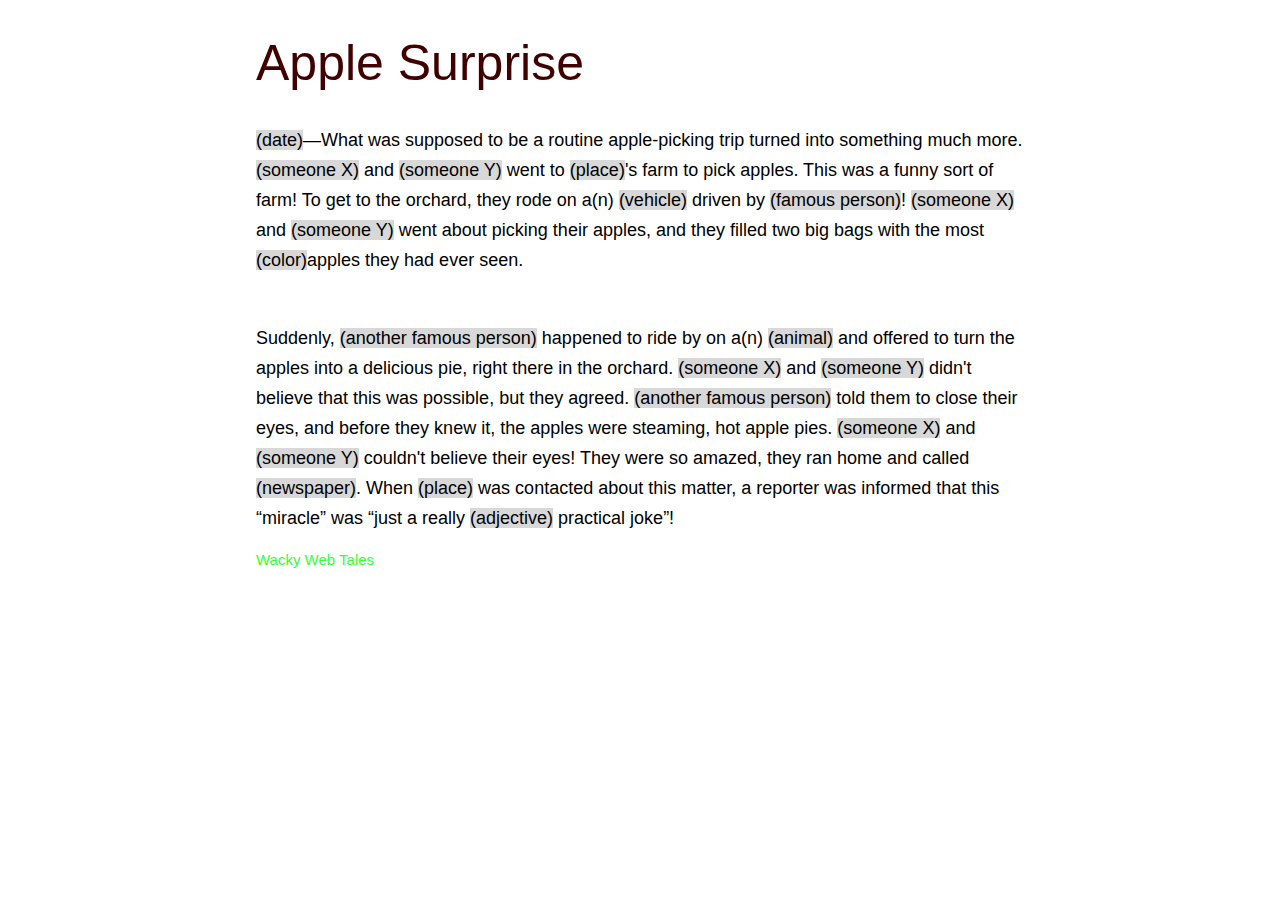
<file: mad-lib.html>
<!DOCTYPE HTML>
<html>
    <head>
	<meta charset="utf-8">
	<title>Apple Surprise</title>
	<style>

	body {
	    font: 18px/30px helvetica;
	    width:60%;
	    margin:auto;
	}

	span {
	   background: #D8D8D8;
}

h1 {
color:#400000;
font: 50px helvetica, sans-serif;
}

h3 {
color:#33FF33;
font: 15px helvetica, sans-serif;
}

	</style>
    </head>
    <body>
	<h1>Apple Surprise</h1>
	<p><span id="date">(date)</span>—What was supposed to be a routine apple-picking trip turned into something much more. <span id="someone X">(someone X)</span> and <span id="someone Y">(someone Y)</span> went to <span id="place">(place)</span>'s farm to pick apples. This was a funny sort of farm! To get to the orchard, they rode on a(n) <span id="vehicle">(vehicle)</span> driven by <span id="famous person">(famous person)</span>! <span id="someone X">(someone X)</span> and <span id="someone Y">(someone Y)</span> went about picking their apples, and they filled two big bags with the most <span id="color">(color)</span>apples they had ever seen.<br><p></p></br>Suddenly, <span id="another famous person">(another famous person)</span> happened to ride by on a(n) <span id="animal">(animal)</span> and offered to turn the apples into a delicious pie, right there in the orchard. <span id="someone X">(someone X)</span> and <span id="someone Y">(someone Y)</span> didn't believe that this was possible, but they agreed. <span id="another famous person">(another famous person)</span> told them to close their eyes, and before they knew it, the apples were steaming, hot apple pies. <span id="someone X">(someone X)</span> and <span id="someone Y">(someone Y)</span> couldn't believe their eyes! They were so amazed, they ran home and called <span id="newspaper">(newspaper)</span>. When <span id="place">(place)</span> was contacted about this matter, a reporter was informed that this “miracle” was “just a really <span id="adjective">(adjective)</span> practical joke”!</p>
	<h3>Wacky Web Tales</h3>
	<script>

	document.getElementById('date').innerHTML = prompt('[1/10]Enter a date');
	document.getElementById('someone X').innerHTML = prompt('[2/10]Enter someone's name');
	document.getElementById('someone Y').innerHTML = prompt('[3/10]Enter someone else's name');
	document.getElementById('place').innerHTML = prompt('[4/10]Enter a someone's place');
	document.getElementById('vehicle').innerHTML = prompt('[5/10}Enter a type of vehicle');
	document.getElementById('famous person').innerHTML = prompt('[6/10]Enter famous person's name');
	document.getElementById('color').innerHTML = prompt('[7/10]Enter a color');
	document.getElementById('another famous person').innerHTML = prompt('[8/10]Enter another famous person's name');
	document.getElementById('animal').innerHTML = prompt('[9/10]Enter an animal');
	document.getElementById('adjective').innerHTML = prompt('[10/10]Enter an adjective');
	
	</script>
    </body>
</html>
</file>
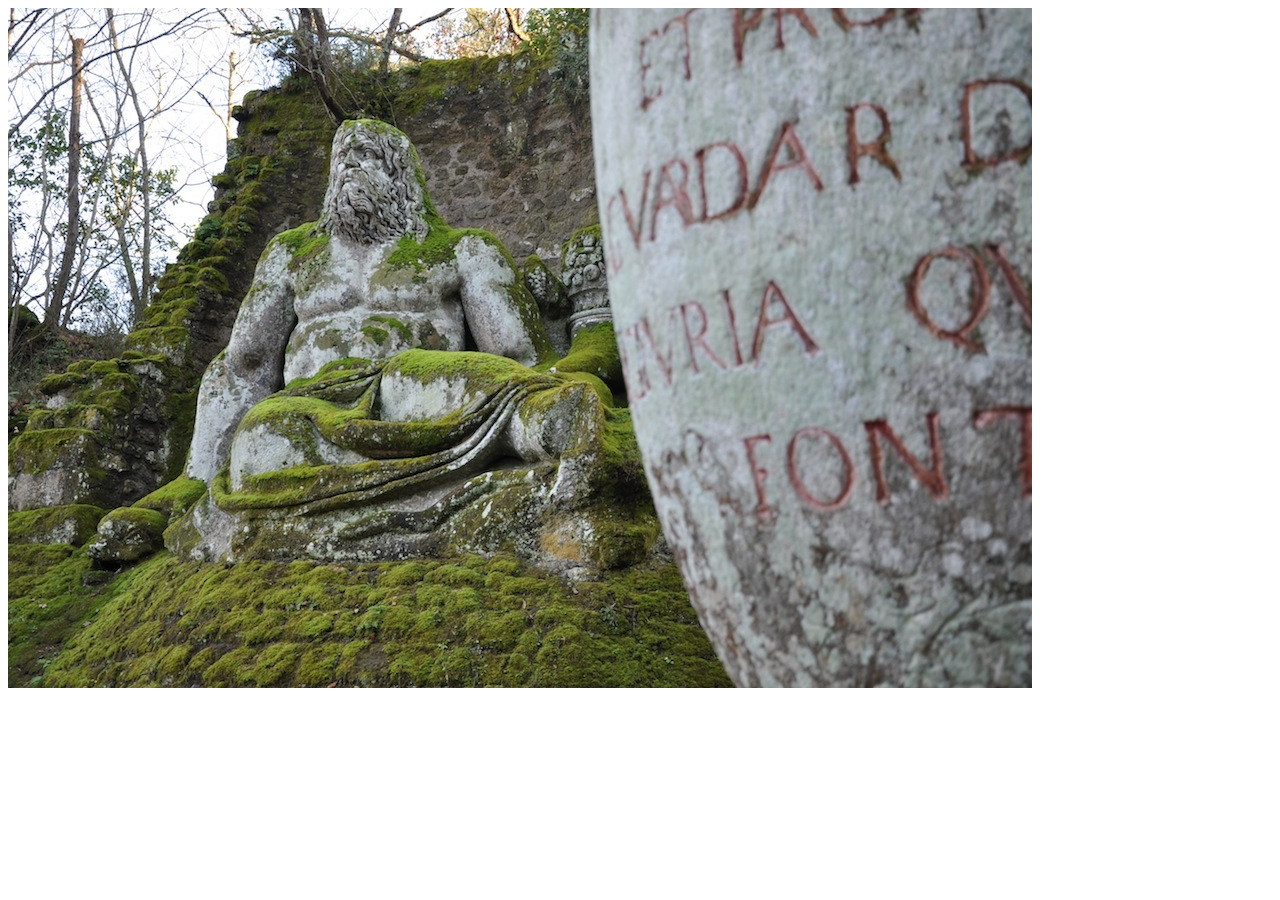
<file: javascript-week06/slideshow.html>
<!DOCTYPE html>
<html>
    <head>
        <meta charset="utf-8">
        <title>Slideshow</title>
    </head>
    <body>
        <img id="image" src="images/1.jpg" alt="">
        <script src="jquery-1.11.0.js"></script>
        <script>

		var num = 1;
		$('#image').click(function() {
    		num++;
    		var image = 'images/' + num + '.jpg';
    		this.src = image;

	</script>
    </body>
</html>
</file>
